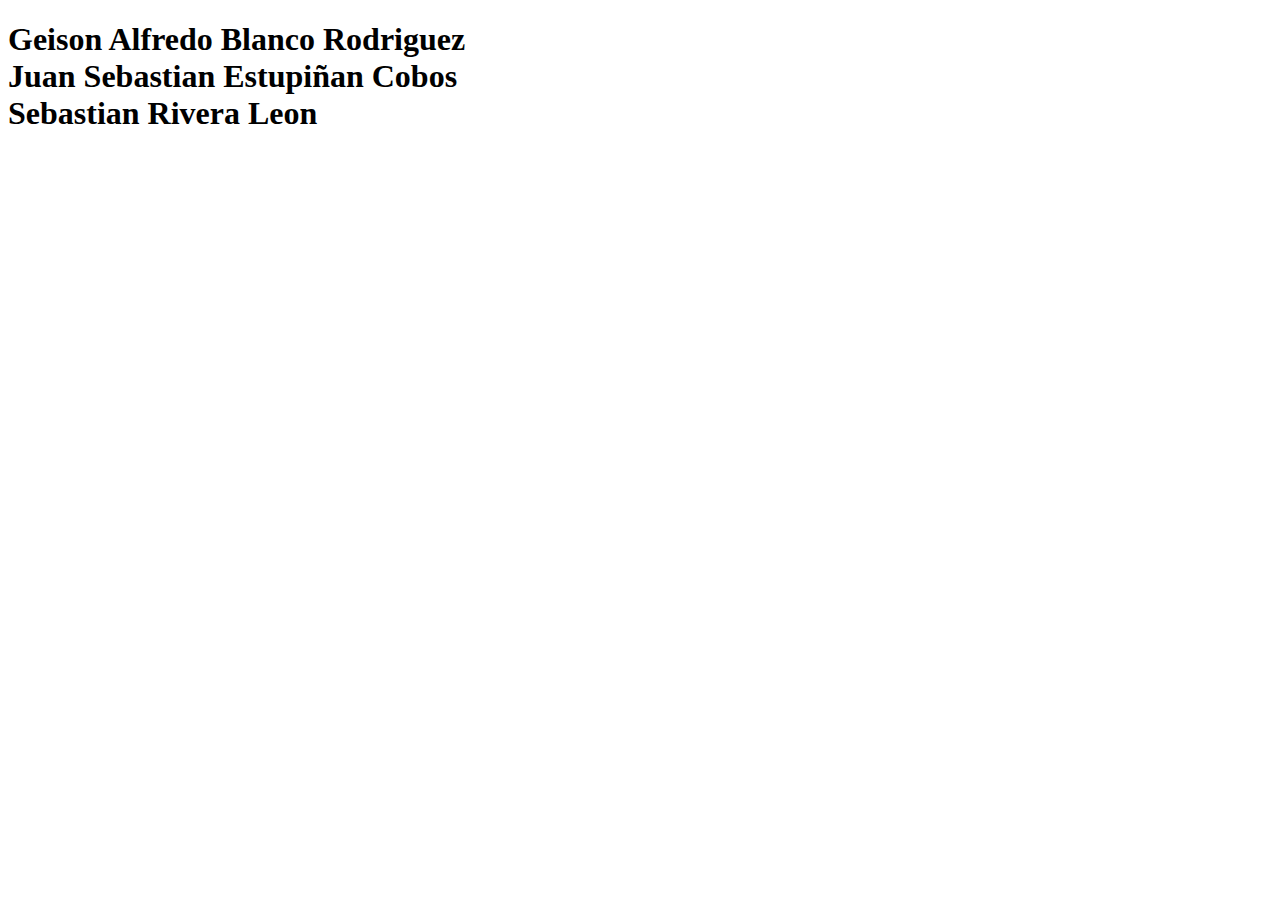
<file: integrantes.html>
<!DOCTYPE html>
<html lang="en">
<head>
    <meta charset="UTF-8">
    <meta name="viewport" content="width=device-width, initial-scale=1.0">
    <title>Document</title>
</head>
<body>
    <h1>
        Geison Alfredo Blanco Rodriguez<br>
        Juan Sebastian Estupiñan Cobos <br>
        Sebastian Rivera Leon
    </h1>
</body>
</html>
</file>
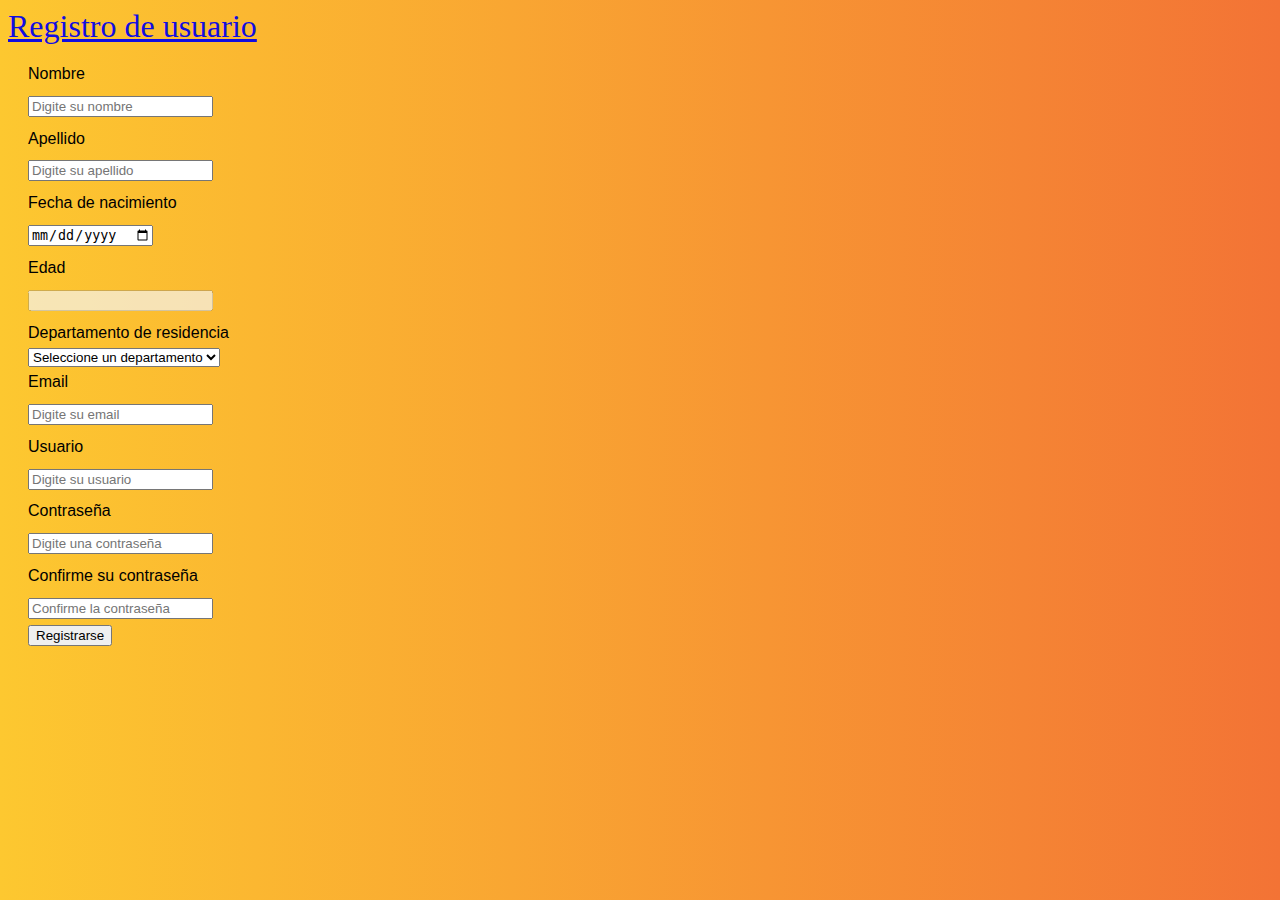
<file: registro.html>
<!DOCTYPE html>
<html lang="en">
<head>
    <meta charset="UTF-8">
    <meta name="viewport" content="width=device-width, initial-scale=1.0">
    <link rel="stylesheet" href="https://stackpath.bootstrapcdn.com/bootstrap/4.5.0/css/bootstrap.min.css" integrity="sha384-9aIt2nRpC12Uk9gS9baDl411NQApFmC26EwAOH8WgZl5MYYxFfc+NcPb1dKGj7Sk" crossorigin="anonymous">
    <link rel ="stylesheet" href="registro.css">
    <title>Document</title>
</head>
<body>
    <nav class="navbar navbar-expand-lg navbar-dark bg-dark">
        <a class="navbar-brand" href="#"> Registro de usuario</a>
      </nav>
    <form action="mailto:sebastian.rivera.leon2000@gmail.com" class="form">
        
       
        <div class="form-row">
            <div class="form-group col-md-6">
                <label for="nombre">Nombre</label>
                <input type="text" class="form-control" id="nombre" placeholder="Digite su nombre" required>
            </div>
            <div class="form-group col-md-6">
                <label for="apellido">Apellido</label>
                <input type="text" class="form-control" id="apellido" placeholder="Digite su apellido" required>
            </div>
        </div>


        <div class="form-row align-items-left">
            <div class="form-group col-auto">
                <label for="fechaNacimiento">Fecha de nacimiento</label>
                <input type="date" id="fechaNacimiento" min="1899-01-01" class="form-control" required>                
            </div>

            <div class="form-group col-auto">
                <label for="edad">Edad</label>
                <input class="form-control" type="number" id="edad" disabled>              
            </div>            

        </div>

            <div class="form-row align-items-left">
                <div class="form-group col-auto">
                    <label for="">Departamento de residencia </label> 
                    <select name="" id="departamentos" class="form-control" required>                    
                        <option disabled selected>Seleccione un departamento</option>
                    </select>
                </div>
                
                
                <div id="selectmun" class="form-group col-auto">
                    <label for="">Ciudad de residencia </label> 
                    <select name="" id="municipios" class="form-control"></select> 
                </div>
            </div>

        <div class="form-group align-items-left">
            <label for="inputEmail3" class="col-form-label">Email</label>
              <input type="email" class="form-control" id="inputEmail3" placeholder="Digite su email" required>
            </div>
        </div>

        <div class="form-group">
            <label for="usuario">Usuario</label>
            <input type="text" class="form-control" id="usuario" placeholder="Digite su usuario" required>
            <small for= 'usuario' id="pUsuario"></small>
        </div>

        <div class="form-group">
            <label for="contrasena">Contraseña</label>
            <input type="password" class="form-control" id="contrasena" placeholder="Digite una contraseña" required>
            <small for= 'contrasena' id="pcontrasena"></small>
        </div>

        <div class="form-group">
            <label for="confirmacion">Confirme su contraseña</label>
            <input type="password" class="form-control" id="confirmacion" placeholder="Confirme la contraseña" required>
            <small for= 'confirmacion' id="pconfirmacion"></small>

        </div>

    <div>
        <button type="submit" class="btn btn-primary" id="registro">Registrarse</button disabled>
    </div>

</form>
<script
  src="https://code.jquery.com/jquery-3.5.1.min.js"
  integrity="sha256-9/aliU8dGd2tb6OSsuzixeV4y/faTqgFtohetphbbj0="
  crossorigin="anonymous">
</script>
<script src="code.js"></script>
</body>
</html>
</file>
<file: registro.css>
label {
    display: block;
    font: 1rem 'Fira Sans', sans-serif;
}

input,
label {
    margin: .4rem 0;
}

body
{
    background: #fdc830; /* fallback for old browsers */
    background: -webkit-linear-gradient(to right, #fdc830, #f37335); /* Chrome 10-25, Safari 5.1-6 */
    background: linear-gradient(to right, #fdc830, #f37335);
}


#selectmun
{
    display: none;
}

form{
    margin: 20px;
    font-family: Verdana, 'Geneva', sans-serif;
}

.navbar-brand{
    font-size: 2em;
}

.bg-dark{
    opacity: 0.93;
}
</file>
